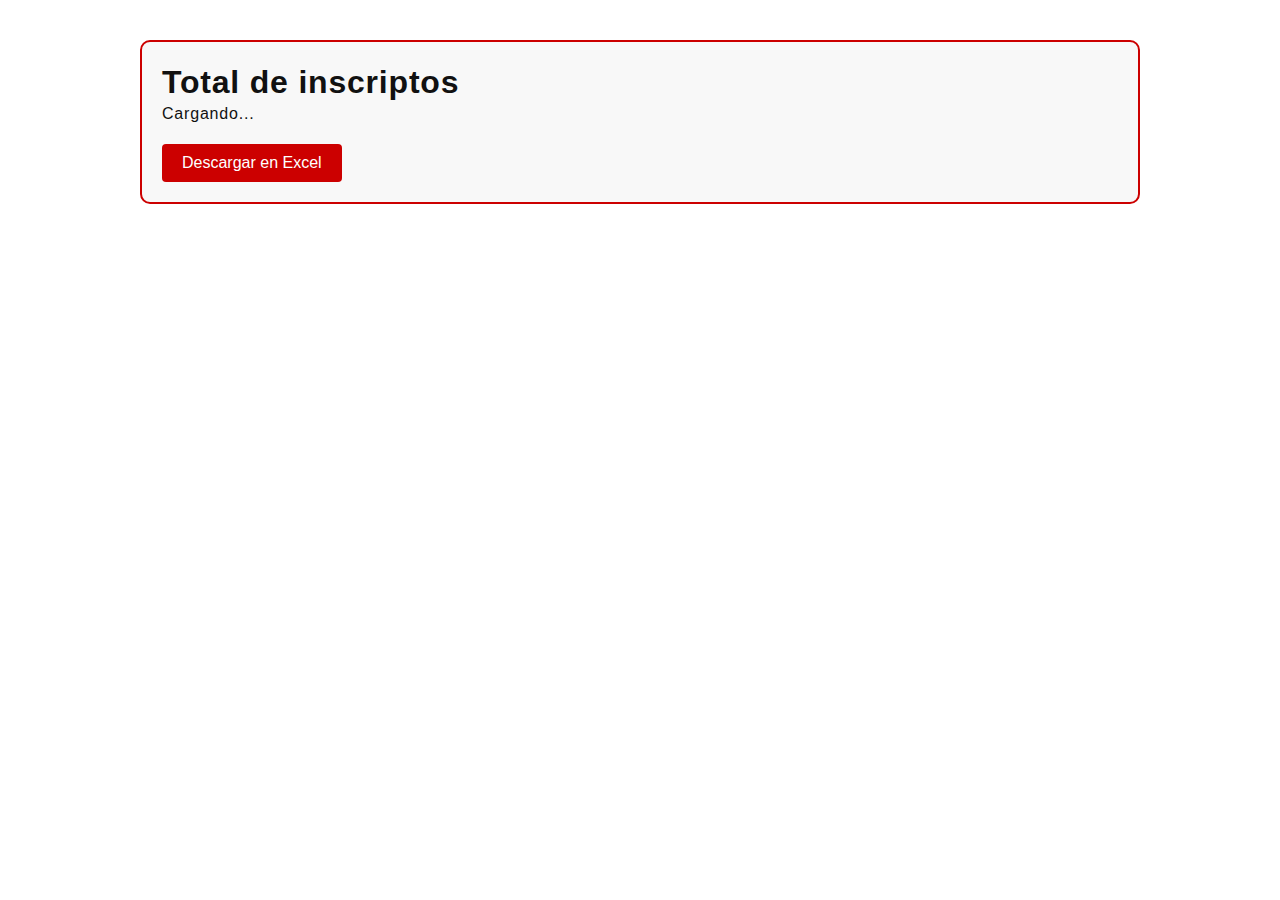
<file: ver-inscriptos.html>
<!DOCTYPE html>
<html lang="es">
<head>
  <meta charset="UTF-8" />
  <meta name="viewport" content="width=device-width, initial-scale=1.0"/>
  <title>Total de Inscriptos</title>
  <link rel="stylesheet" href="styles.css" />
  <script src="https://cdn.sheetjs.com/xlsx-latest/package/dist/xlsx.full.min.js"></script>
</head>
<body>
  <main class="contenedor-inscriptos">
    <h1>Total de inscriptos</h1>
    <div id="tabla-inscriptos">Cargando...</div>
    <button id="btn-descargar" class="btn">Descargar en Excel</button>
  </main>

  <script type="module" src="./ver-inscriptos.js"></script>
</body>
</html>
</file>
<file: styles.css>
/* styles.css */

* {
  margin: 0;
  padding: 0;
  box-sizing: border-box;
}

body {
  font-family: 'Anton', sans-serif;
  background-color: #ffffff;
  color: #111;
  letter-spacing: 0.05em;
  line-height: 1.3;
}

.header {
  text-align: center;
  padding: 20px;
  background-color: #111;
  color: white;
}

/* Contenedor con logo y nombre en línea */
.logo-nombre {
  display: inline-flex;
  align-items: center;
  gap: 15px;
  justify-content: center;
}

/* Logo tamaño fijo */
.logo {
  max-height: 60px;
}

/* Subtítulo debajo, centrado */
.subtitulo {
  margin-top: 8px;
  font-size: 1rem;
  font-weight: 400;
  color: #ddd;
}

/* NAV */
nav {
  background-color: #c00;
  padding: 10px 0;
  display: flex;
  justify-content: center;
  align-items: center;
  gap: 40px; /* aumentamos el espacio para que quede todo más equilibrado */
  font-family: 'Anton', sans-serif;
}

/* Enlaces normales en nav y botones */
nav a,
nav button,
.dropbtn {
  display: inline-flex;
  align-items: center;
  height: 100%;
  color: #fff;
  background: none;
  border: none;
  font-family: 'Anton', sans-serif;
  font-size: 1.1rem;
  padding: 8px 12px;
  border-radius: 4px;
  cursor: pointer;
  text-decoration: none;
  transition: background-color 0.3s;
  white-space: nowrap; /* evita que el texto se corte */
}

/* Hover para todos */
nav a:hover,
nav button:hover,
.dropbtn:hover,
.dropdown:hover .dropbtn {
  background-color: #a00;
}

/* Dropdown container */
.dropdown {
  position: relative;
  display: flex;
  align-items: center;
}

/* Botón desplegable */
.dropbtn {
  padding: 12px 16px;
  min-width: 160px; /* mismo ancho que el dropdown-content */
  text-align: left;
}

/* Contenido del dropdown */
.dropdown-content {
  display: none;
  position: absolute;
  background-color: #c00;
  min-width: 160px;
  box-shadow: 0 8px 16px rgba(0,0,0,0.2);
  z-index: 1000;
  border-radius: 4px;
  top: 100%;
  left: 0;
}

/* Bordes redondeados en dropdown */
.dropdown-content a:first-child {
  border-top-left-radius: 4px;
  border-top-right-radius: 4px;
}

.dropdown-content a:last-child {
  border-bottom-left-radius: 4px;
  border-bottom-right-radius: 4px;
}

/* Links dentro del dropdown */
.dropdown-content a {
  color: white;
  padding: 12px 16px;
  text-decoration: none;
  display: block;
  font-family: 'Anton', sans-serif;
  font-size: 1rem;
  transition: background-color 0.3s;
  border-radius: 0;
}

.dropdown-content a:hover {
  background-color: #a00;
}

/* Mostrar dropdown al hover */
.dropdown:hover .dropdown-content {
  display: block;
}

/* HERO */
.hero {
  background: url('hero_placeholder.jpg') center/cover no-repeat;
  height: 400px;
  display: flex;
  align-items: center;
  justify-content: center;
  color: #fff;
  text-shadow: 2px 2px 10px #000;
  font-size: 2.5rem;
}

/* SECTIONS */
section,
main {
  padding: 40px 20px;
  max-width: 1000px;
  margin: auto;
}

/* BUTTON */
.btn {
  font-family: 'Anton', sans-serif;
  background-color: #c00;
  color: white;
  padding: 10px 20px;
  border: none;
  font-size: 1rem;
  cursor: pointer;
  transition: background 0.3s;
  border-radius: 4px;
  margin-top: 20px;
}

.btn:hover {
  background-color: #a00;
}

.btn-volver {
  font-family: 'Anton', sans-serif;
  background-color: #666;   /* gris apagado para volver */
  color: #ddd;              /* gris claro */
  padding: 8px 16px;
  border: none;
  cursor: pointer;
  margin-top: 20px;
  transition: background 0.3s;
  border-radius: 4px;
}

.btn-volver:hover {
  background-color: #555;  /* un poco más oscuro al pasar mouse */
}

.btn-gris {
  font-family: 'Anton', sans-serif;
  background-color: #888;  /* gris medio para los otros botones */
  color: #eee;
  padding: 8px 16px;
  border: none;
  cursor: pointer;
  margin-top: 20px;
  border-radius: 4px;
  transition: background 0.3s;
  text-transform: none;
}

.btn-gris:hover {
  background-color: #777;
}

/* FOOTER */
footer {
  background-color: #111;
  color: #aaa;
  text-align: center;
  padding: 20px;
  margin-top: 40px;
}

/* Form inputs y selects */
input,
select {
  width: 100%;
  padding: 8px 10px;
  margin-top: 8px;
  border: 1px solid #ccc;
  border-radius: 4px;
  font-family: 'Anton', sans-serif;
  font-size: 1rem;
  box-sizing: border-box;
}

/* Form labels */
label {
  display: block;
  font-weight: 700;
  margin-top: 15px;
}

/* Form container específico para login e inscripción */
#login-form,
#inscripcion-form {
  max-width: 400px;
  margin: 0 auto;
}

/* Login error */
#login-error {
  color: red;
  margin-top: 10px;
  display: none;
  font-weight: 700;
  text-align: center;
}

/* Centrar el main de login */
main {
  max-width: 400px;
  margin: 40px auto;
  padding: 20px;
  border: 2px solid #c00;
  border-radius: 10px;
  background-color: #f8f8f8;
}

/* Ajuste específico para login.html */
#login-form button {
  margin-top: 20px;
}

.botones-sedes {
  display: flex;
  justify-content: flex-start; /* Alinea a la izquierda */
  gap: 10px;
  margin-top: 20px;
  width: 100%;
}

.btn-secundario-rojo {
  font-family: 'Anton', sans-serif;
  background-color: #c00;
  color: white;
  padding: 8px 14px;
  font-size: 0.9rem;
  border: none;
  border-radius: 4px;
  text-decoration: none;
  transition: background-color 0.3s;
}

.btn-secundario-rojo:hover {
  background-color: #a00;
}

/* Página de sede */
.sede-page {
  padding: 40px 20px;
  max-width: 800px;
  margin: auto;
  text-align: left;
}

.sede-page h2 {
  margin-bottom: 20px;
}

.map-container {
  margin-bottom: 20px;
  border: 2px solid #ccc;
  border-radius: 6px;
  overflow: hidden;
}

.sede-page h3 {
  margin-top: 20px;
  margin-bottom: 10px;
}

.sede-page ul {
  list-style: disc inside;
  margin-bottom: 20px;
}

/* Nav full ancho y contenedor centrado */
.nav-full {
  background-color: #c00;
  width: 100%;
}

.nav-container {
  max-width: 1000px;
  margin: 0 auto;
  padding: 10px 20px;
  display: flex;
  align-items: center;
  gap: 40px; /* espacio uniforme entre todos */
}

/* Botón login / logout estilo */
.btn-login {
  background-color: #a00;
  color: white;
  padding: 8px 14px;
  font-size: 1rem;
  border-radius: 4px;
  text-decoration: none;
  transition: background-color 0.3s;
  white-space: nowrap;
  cursor: pointer;
}

.btn-login:hover {
  background-color: #800;
}

.contenedor-inscriptos {
  max-width: 1000px;
  margin: 40px auto;
  padding: 20px;
  background-color: #f8f8f8;
  border-radius: 10px;
  border: 2px solid #c00;
  overflow-x: auto;
}

#tabla-inscriptos {
  width: 100%;
  overflow-x: auto;
}

#tabla-inscriptos table {
  width: 100%;
  border-collapse: collapse;
  font-family: 'Anton', sans-serif;
}

#tabla-inscriptos th,
#tabla-inscriptos td {
  border: 1px solid #ccc;
  padding: 10px;
  text-align: left;
  font-size: 0.9rem;
}

#tabla-inscriptos th {
  background-color: #c00;
  color: white;
}

#tabla-inscriptos tr:nth-child(even) {
  background-color: #f2f2f2;
}

.btn-eliminar {
  font-family: 'Anton', sans-serif;
  background-color: #999;  /* gris claro */
  color: #fff;
  padding: 6px 10px;
  font-size: 0.85rem;
  border: none;
  border-radius: 4px;
  cursor: pointer;
  transition: background-color 0.3s;
}

.btn-eliminar:hover {
  background-color: #666; /* gris más oscuro al pasar el mouse */
}

.map-container iframe {
  width: 100%;
  height: 400px;
  border: 0;
  border-radius: 10px;
  display: block;
}
</file>
